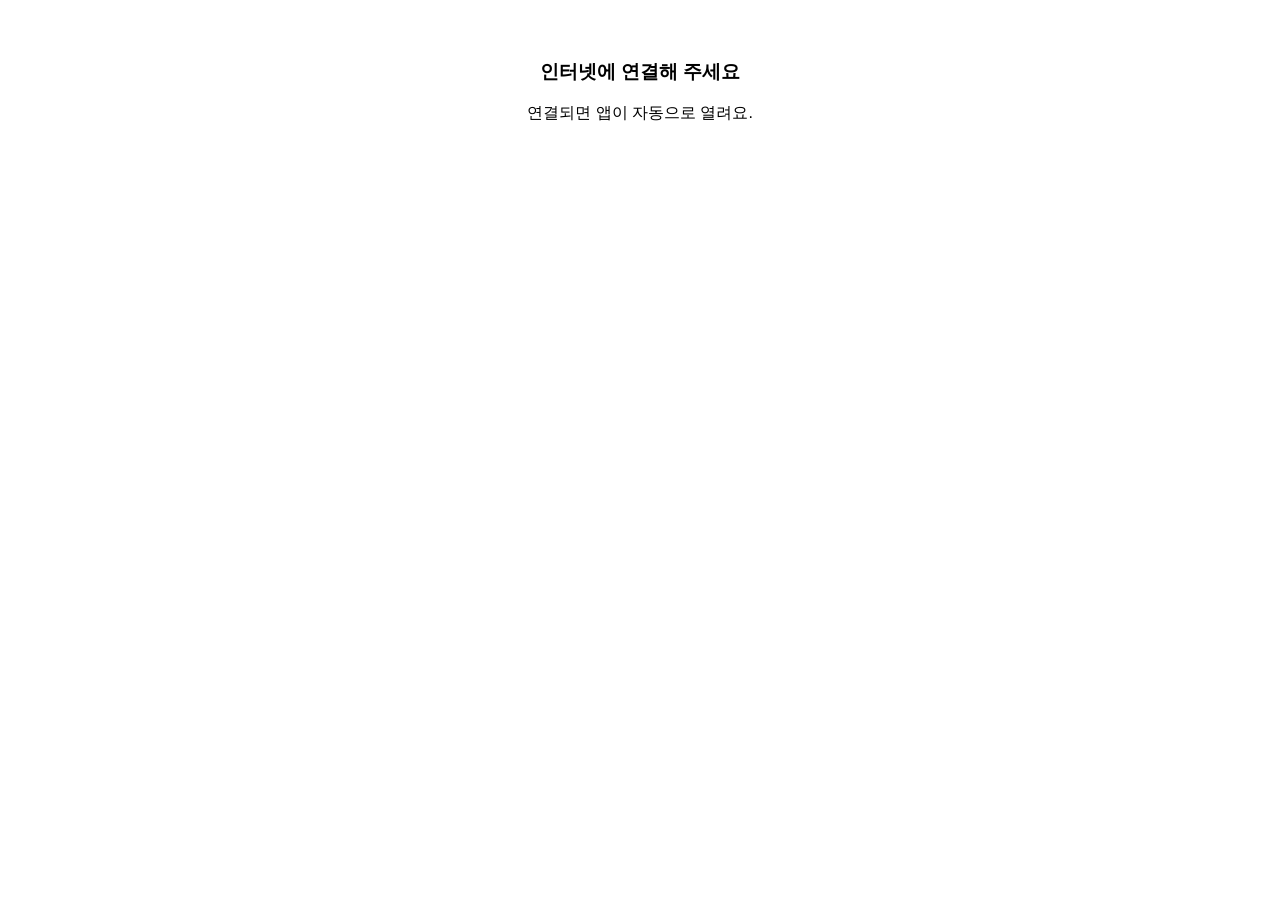
<file: android-wrapper/www/index.html>
<!doctype html><html lang="ko"><meta charset="utf-8"><meta name="viewport" content="width=device-width,initial-scale=1">
<title>다이어트 기록</title>
<body style="font-family:sans-serif;padding:32px;text-align:center"><h3>인터넷에 연결해 주세요</h3><p>연결되면 앱이 자동으로 열려요.</p>
<script>setTimeout(function(){location.href='https://thgml1357.github.io/diet-web/'},1500)</script></body></html>
</file>
